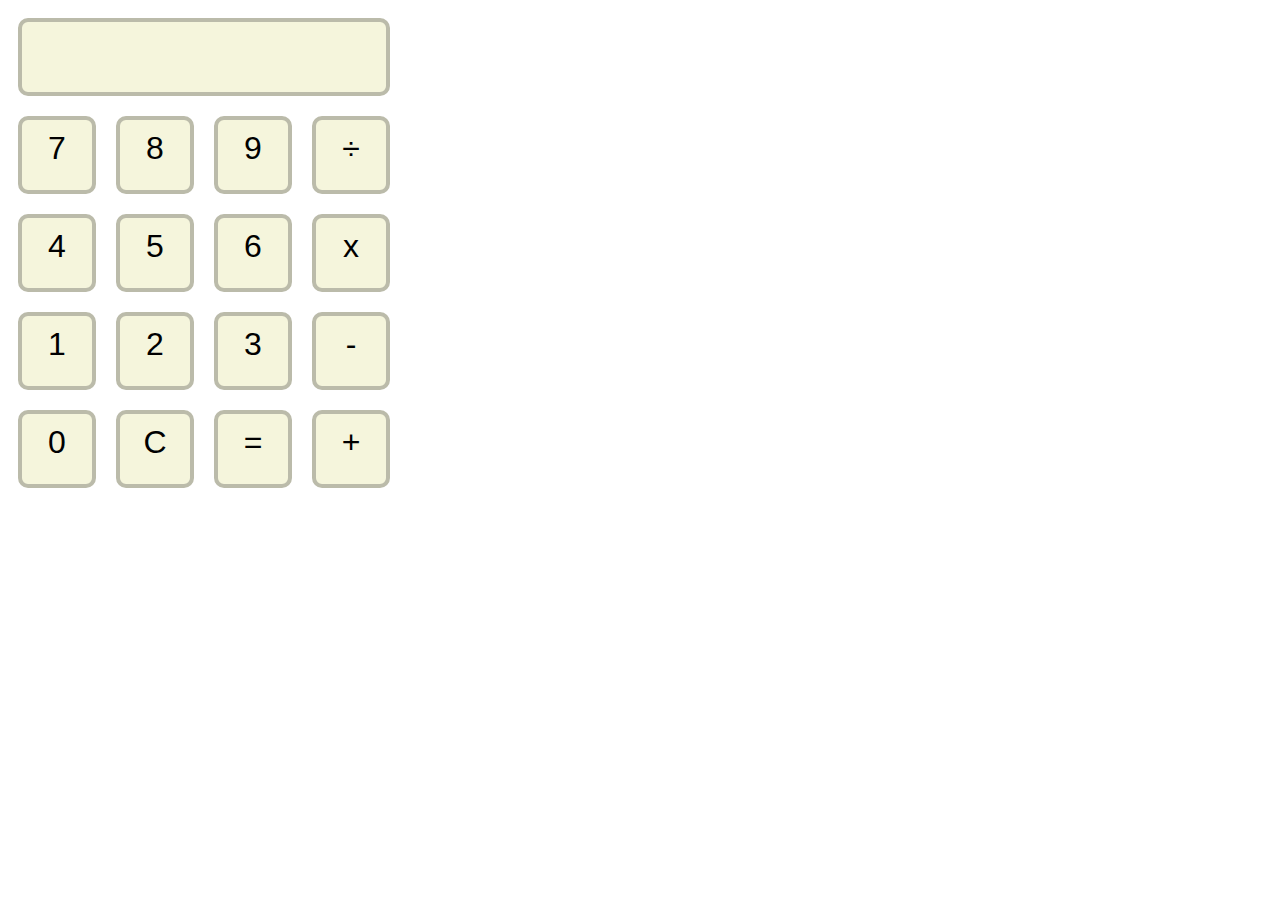
<file: index.html>
<!DOCTYPE html>
<html lang="en">
<head>
    <meta charset="UTF-8">
    <meta http-equiv="X-UA-Compatible" content="IE=edge">
    <meta name="viewport" content="width=device-width, initial-scale=1.0">
    <title>Calculator</title>
    <link rel="stylesheet" href="style.css" />
    <script src="script.js" defer></script>
</head>
<body>
    <div id="resultBox" class="resultBox" id="screen"></div>

    <div class="firstInRow choiceButtons" onclick="addCharacter (7)"> 7 </div>
    <div onclick="addCharacter (8)"> 8 </div>
    <div onclick="addCharacter (9)"> 9 </div>
    <div onclick="addCharacter ('÷')"> ÷ </div>

    <div class="firstInRow" onclick="addCharacter (4)"> 4 </div>
    <div onclick="addCharacter (5)"> 5 </div>
    <div onclick="addCharacter (6)"> 6 </div>
    <div onclick="addCharacter ('x')"> x </div>

    <div class="firstInRow" onclick="addCharacter (1)"> 1 </div>
    <div onclick="addCharacter (2)"> 2 </div>
    <div onclick="addCharacter (3)"> 3 </div>
    <div onclick="addCharacter ('-')"> - </div>

    <div class="firstInRow" onclick="addCharacter (0)"> 0 </div>
    <div onclick="clearResult ()"> C </div>
    <div onclick="calculate ()"> = </div>
    <div onclick="addCharacter ('+')"> + </div>
</body>
</html>
</file>
<file: style.css>
div {
    float: left;
    background-color: beige;
    width: 50px;
    height: 50px;
    padding: 10px;
    margin: 10px;
    text-align: center;
    vertical-align: center;
    font-family: helvetica;
    font-size: 200%;
    border: #bbbbaa solid 4px;
    border-radius: 10px;
}

div.resultBox {
    width: 344px;
    text-align: right;
}

div.firstInRow {
    clear: left;
}
</file>
